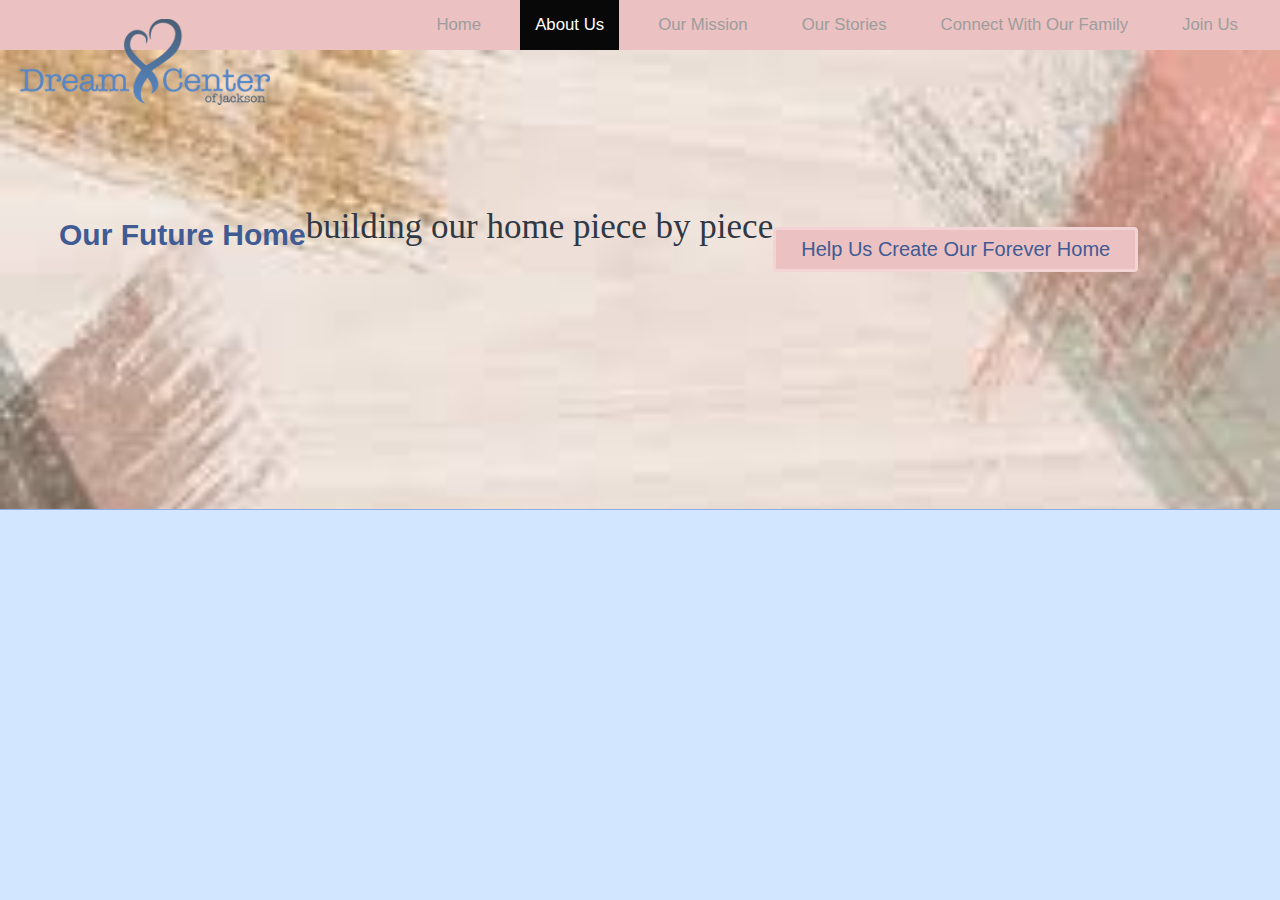
<file: about.html>
<!DOCTYPE html>
<html lang="en">

<head>
  <meta charset="utf-8">
  <meta name="viewport" content="width=device-width, initial-scale=1">
  <link rel="stylesheet" href="http://maxcdn.bootstrapcdn.com/bootstrap/3.3.7/css/bootstrap.min.css">
  <meta name="keywords" content="donate, help, apply">
  <meta name="author" content="Julie Anne, Lauren, Claire">
  <meta name="description" content="for children and women in need">
  <title>Dream Center of Jackson</title>
  <link rel="stylesheet" href="https://cdnjs.cloudflare.com/ajax/libs/font-awesome/4.7.0/css/font-awesome.min.css">
  <script src="https://ajax.googleapis.com/ajax/libs/jquery/3.2.1/jquery.min.js"></script>
  <script src="https://maxcdn.bootstrapcdn.com/bootstrap/3.3.7/js/bootstrap.min.js"></script>
  <link rel="stylesheet" href="styles.css">
</head>

<body>

  <nav class="navbar navbar-inverse">
    <div class="container-fluid">
      <div class="navbar-header">
        <button type="button" class="navbar-toggle" data-toggle="collapse" data-target="#myNavbar">
          <span class="icon-bar"></span>
          <span class="icon-bar"></span>
          <span class="icon-bar"></span>
        </button>
        <a class="navbar-brand" href="#"><img src="img/dclogo.png" class="img-responsive"></a>
      </div>
      <div class="collapse navbar-collapse" id="myNavbar">
        <ul class="nav navbar-nav navbar-right">
          <li><a href="index.html">Home</a></li>
          <li class="active"><a href="about.html">About Us</a></li>
          <li><a href="mission.html">Our Mission</a></li>
          <li><a href="testimonials.html">Our Stories</a></li>
          <li><a href="connect.html">Connect With Our Family</a></li>
          <li><a href="calendar.html">Join Us</a></li>

        </ul>
      </div>
    </div>
  </nav>



  <section class="jumbotron">
    <div class="container">
      <div class="row text-center">
        <h2>Our Future Home</h2>
        <h3>building our home piece by piece</h3>
        <a class="btn btn-primary" href="#" role="button">Help Us Create Our Forever Home</a>
      </div>
    </div>
  </section>
</body>

</html>
</file>
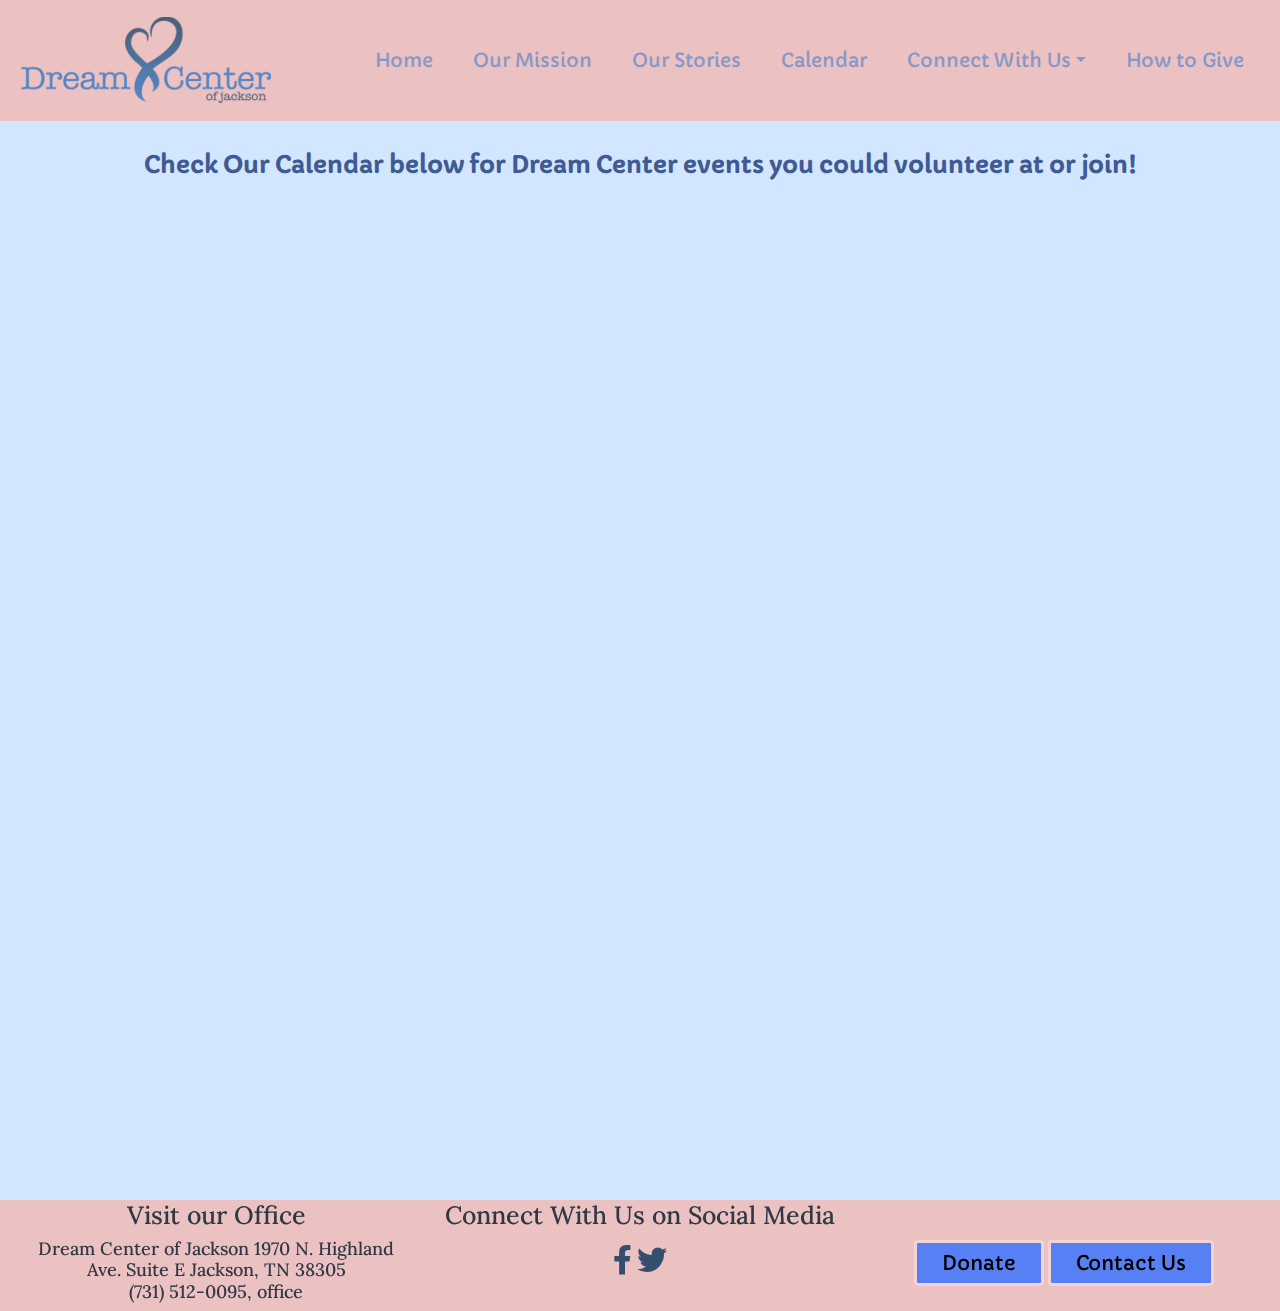
<file: calendar.html>
<!DOCTYPE html>
<html lang="en">

<head>
  <meta charset="utf-8">
  <meta name="viewport" content="width=device-width, initial-scale=1">
  <meta name="keywords" content="donate, contact us, Dream Center, Jackson, TN schedule, events, help, apply">
  <meta name="author" content="Julie Anne, Lauren, Claire">
  <meta name="description" content="for children and women in need">
  <title>Dream Center of Jackson</title>
  <link rel="stylesheet" href="https://cdnjs.cloudflare.com/ajax/libs/font-awesome/4.7.0/css/font-awesome.min.css">
  <link rel="stylesheet" href="https://stackpath.bootstrapcdn.com/bootstrap/4.3.1/css/bootstrap.min.css" integrity="sha384-ggOyR0iXCbMQv3Xipma34MD+dH/1fQ784/j6cY/iJTQUOhcWr7x9JvoRxT2MZw1T" crossorigin="anonymous">
  <link href="https://fonts.googleapis.com/css?family=Capriola|Lora|Raleway&display=swap" rel="stylesheet">
  <link rel="stylesheet" href="https://use.fontawesome.com/releases/v5.11.2/css/all.css">
  <link rel="stylesheet" href="styles.css">
</head>

<body>
  <!--Navbar-->
  <nav class="navbar navbar-expand-lg">
    <a class="navbar-brand" href="#"><img src="img/dclogo.png" class="img-responsive"></a>
    <button class="navbar-toggler" type="button" data-toggle="collapse" data-target="#navbarSupportedContent" aria-controls="navbarSupportedContent" aria-expanded="false" aria-label="Toggle navigation">
      <span class="navbar-toggler-icon"><i class="fas fa-bars"></i></span>

    </button>

    <div class="collapse navbar-collapse" id="navbarSupportedContent">
      <ul class="navbar-nav ml-auto">
        <li class="nav-item active">
          <a class="nav-link" href="index.html">Home <span class="sr-only">(current)</span></a>
        </li>
        <li class="nav-item">
          <a class="nav-link" href="mission.html">Our Mission</a>
        </li>
        <li class="nav-item">
          <a class="nav-link" href="testimonials.html">Our Stories</a>
        </li>
        <li class="nav-item">
          <a class="nav-link" href="calendar.html">Calendar</a>
        </li>
        <li class="nav-item dropdown">
          <a class="nav-link dropdown-toggle" href="#" id="navbarDropdown" role="button" data-toggle="dropdown" aria-haspopup="true" aria-expanded="false">Connect With Us</a>
          <div class="dropdown-menu" aria-labelledby="navbarDropdown">
            <a class="dropdown-item" href="get-help.html">How to Get Help</a>
            <div class="dropdown-divider"></div>
            <a class="dropdown-item" href="volunteers.html">How to Help Us</a>
            <div class="dropdown-divider"></div>
            <a class="dropdown-item" href="contact.html">How to Contact the Dream Center</a>
          </div>
        </li>
        <li class="nav-item">
          <a class="nav-link" href="donate.html">How to Give</a>
        </li>
      </ul>

    </div>
  </nav>
  <!--/Navbar-->
  <h4>Check Our Calendar below for Dream Center events you could volunteer at or join!</h4>
  <div class="responsive-cal">
    <iframe
      src="https://calendar.google.com/calendar/embed?height=600&amp;wkst=1&amp;bgcolor=%23ebc1c1&amp;ctz=America%2FChicago&amp;src=bmxvNW91ZzdpdjM0NGhjZTRiMXZqdGgzMWdAZ3JvdXAuY2FsZW5kYXIuZ29vZ2xlLmNvbQ&amp;color=%23227F63&amp;showTitle=0&amp;showNav=1&amp;showDate=1&amp;showPrint=1&amp;showTabs=1&amp;showCalendars=0&amp;showTz=1"
      style="border-width:0" width="800" height="600" frameborder="0" scrolling="no"></iframe>
  </div>

  <footer class="container-fluid text-center">
    <div class="row">
      <div class="col-sm-4">
        <h3 class="footer-head">Visit our Office</h3>
        <h5 class="footer-body">Dream Center of Jackson
          1970 N. Highland Ave. Suite E
          Jackson, TN 38305
          <br>
          (731) 512-0095, office
        </h5>
      </div>
      <div class="col-sm-4">
        <h3 class="footer-head">Connect With Us on Social Media</h3>
        <a href="https://www.facebook.com/Dream-Center-of-Jackson-268142701317/" class="media-link"><i class="fab fa-facebook-f"></i></a>
        <a href="https://twitter.com/dreamcenter2003?lang=en" class="media-link"><i class="fab fa-twitter"></i></a>
        
      </div>
      <div class="col-sm-4">
        <a href="https://www.paypal.com/donate/?token=nIUCciZLuO71VFVG5oNMgp4gFg38zJGpYYo0NtQ5dRG38uv9Bk1mONO8H0Y8YgaAPRf0kG&country.x=US&locale.x=US&Z3JncnB0=" class="btn btn-lg active" role="button" aria-pressed="true">Donate</a>
        <a href="contact.html" class="btn btn-lg active" role="button" aria-pressed="true">Contact Us</a>
      </div>
    </div>
  </footer>
  <script src="https://code.jquery.com/jquery-3.3.1.slim.min.js" integrity="sha384-q8i/X+965DzO0rT7abK41JStQIAqVgRVzpbzo5smXKp4YfRvH+8abtTE1Pi6jizo" crossorigin="anonymous"></script>
  <script src="https://cdnjs.cloudflare.com/ajax/libs/popper.js/1.14.7/umd/popper.min.js" integrity="sha384-UO2eT0CpHqdSJQ6hJty5KVphtPhzWj9WO1clHTMGa3JDZwrnQq4sF86dIHNDz0W1" crossorigin="anonymous"></script>
  <script src="https://stackpath.bootstrapcdn.com/bootstrap/4.3.1/js/bootstrap.min.js" integrity="sha384-JjSmVgyd0p3pXB1rRibZUAYoIIy6OrQ6VrjIEaFf/nJGzIxFDsf4x0xIM+B07jRM" crossorigin="anonymous"></script>

</body>

</html>
</file>
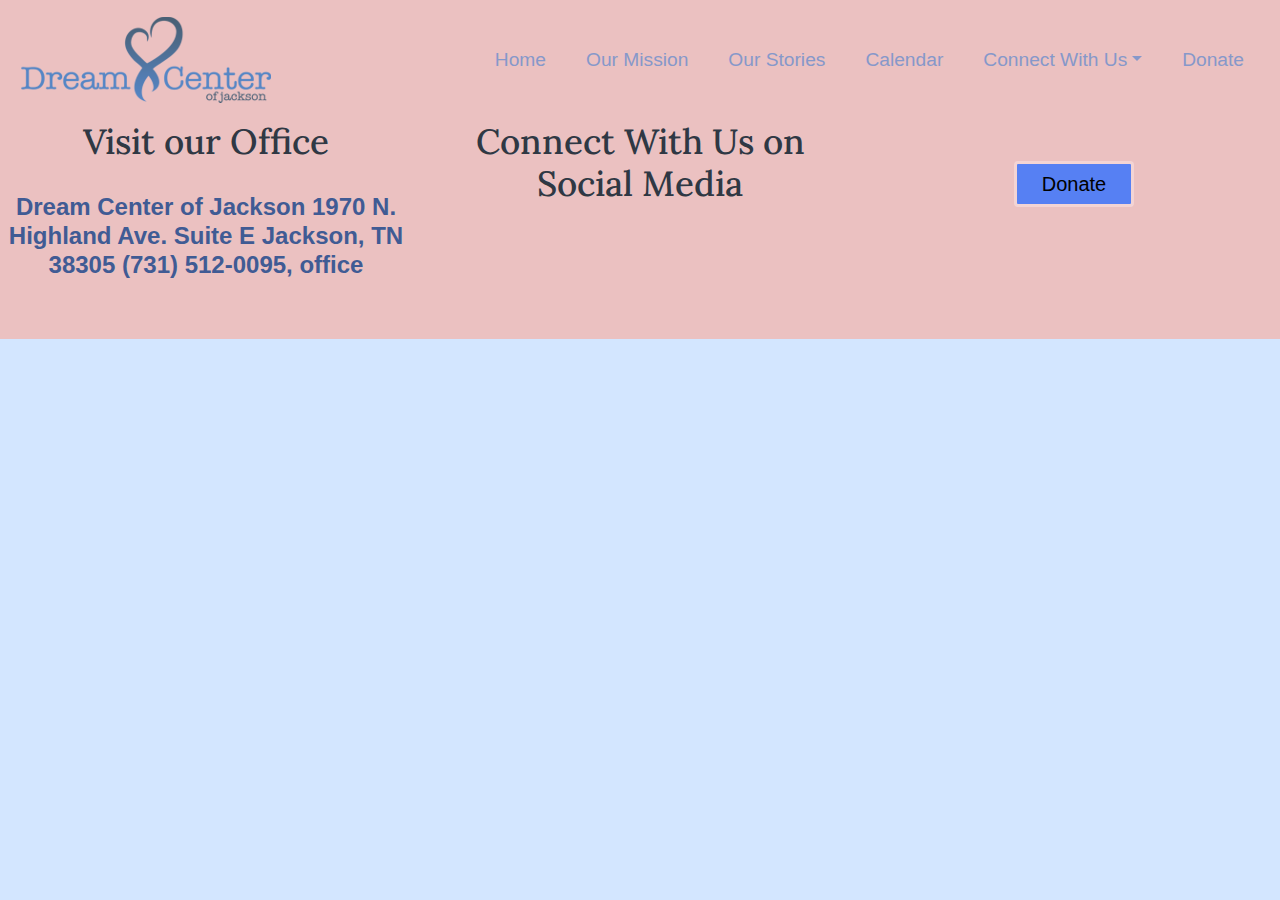
<file: connect.html>
<!DOCTYPE html>
<html lang="en">

  <head>
    <meta charset="utf-8">
    <meta name="viewport" content="width=device-width, initial-scale=1">
    <meta name="keywords" content="donate, help, apply">
    <meta name="author" content="Julie Anne, Lauren, Claire">
    <meta name="description" content="for children and women in need">
    <title>Dream Center of Jackson</title>
    <link rel="stylesheet" href="https://cdnjs.cloudflare.com/ajax/libs/font-awesome/4.7.0/css/font-awesome.min.css">
    <link rel="stylesheet" href="https://stackpath.bootstrapcdn.com/bootstrap/4.3.1/css/bootstrap.min.css" integrity="sha384-ggOyR0iXCbMQv3Xipma34MD+dH/1fQ784/j6cY/iJTQUOhcWr7x9JvoRxT2MZw1T" crossorigin="anonymous">
    <link rel="stylesheet" href="styles.css">
    <link href="https://fonts.googleapis.com/css?family=Karla|Lora:400,700&display=swap" rel="stylesheet">
    <link rel="stylesheet" href="https://use.fontawesome.com/releases/v5.11.2/css/all.css">
  
  </head>
<body>

    <nav class="navbar navbar-expand-lg">
        <a class="navbar-brand" href="#"><img src="img/dclogo.png" class="img-responsive"></a>
        <button class="navbar-toggler" type="button" data-toggle="collapse" data-target="#navbarSupportedContent" aria-controls="navbarSupportedContent" aria-expanded="false" aria-label="Toggle navigation">
          <span class="navbar-toggler-icon"></span>
    
        </button>
    
        <div class="collapse navbar-collapse" id="navbarSupportedContent">
          <ul class="navbar-nav ml-auto">
            <li class="nav-item active">
              <a class="nav-link" href="index.html">Home <span class="sr-only">(current)</span></a>
            </li>
            <li class="nav-item">
              <a class="nav-link" href="mission.html">Our Mission</a>
            </li>
            <li class="nav-item">
              <a class="nav-link" href="testimonials.html">Our Stories</a>
            </li>
            <li class="nav-item">
              <a class="nav-link" href="calendar.html">Calendar</a>
            </li>
            <li class="nav-item dropdown">
              <a class="nav-link dropdown-toggle" href="#" id="navbarDropdown" role="button" data-toggle="dropdown" aria-haspopup="true" aria-expanded="false">Connect With Us</a>
              <div class="dropdown-menu" aria-labelledby="navbarDropdown">
                <a class="dropdown-item" href="get-help.html">How to Get Help</a>
                <div class="dropdown-divider"></div>
                <a class="dropdown-item" href="volunteers.html">How to Help Us</a>
              </div>
            </li>
            <li class="nav-item">
              <a class="nav-link" href="donate.html">Donate</a>
            </li>
          </ul>
    
        </div>
      </nav>
  <footer class="container-fliud text-center">
      <div class="row">
        <div class="col-sm-4">
          <h3>Visit our Office</h3>
          <h4>Dream Center of Jackson
              1970 N. Highland Ave. Suite E
              Jackson, TN 38305
              (731) 512-0095, office
          </h4>
        </div>
        <div class="col-sm-4" >
          <h3>Connect With Us on Social Media</h3>
          <a href="https://www.facebook.com/Dream-Center-of-Jackson-268142701317/" class="fa fa-facebook"></a>
          <a href="https://twitter.com/dreamcenter2003?lang=en" class="fa fa-twitter"></a>
          <a href="https://www.dreamcenterjackson.com/notices-disclaimer/?share=linkedin" class="fa fa-linkedin"></a>
          <a href="https://www.youtube.com/watch?v=D1vpc5LSVHE&list=PLbfeFFqJoLDGUpsS3KSIRb51E8TdMAnl0" class="fa fa-youtube"></a>
        </div>
        <div class="col-sm-4">
          <a href="https://www.paypal.com/cgi-bin/webscr" class="btn btn-lg active" role="button" aria-pressed="true">Donate</a>
        </div>
      </div>
    </footer>
  <script src="https://code.jquery.com/jquery-3.3.1.slim.min.js" integrity="sha384-q8i/X+965DzO0rT7abK41JStQIAqVgRVzpbzo5smXKp4YfRvH+8abtTE1Pi6jizo" crossorigin="anonymous"></script>
  <script src="https://cdnjs.cloudflare.com/ajax/libs/popper.js/1.14.7/umd/popper.min.js" integrity="sha384-UO2eT0CpHqdSJQ6hJty5KVphtPhzWj9WO1clHTMGa3JDZwrnQq4sF86dIHNDz0W1" crossorigin="anonymous"></script>
  <script src="https://stackpath.bootstrapcdn.com/bootstrap/4.3.1/js/bootstrap.min.js" integrity="sha384-JjSmVgyd0p3pXB1rRibZUAYoIIy6OrQ6VrjIEaFf/nJGzIxFDsf4x0xIM+B07jRM" crossorigin="anonymous"></script>
</body>
</html>
</file>
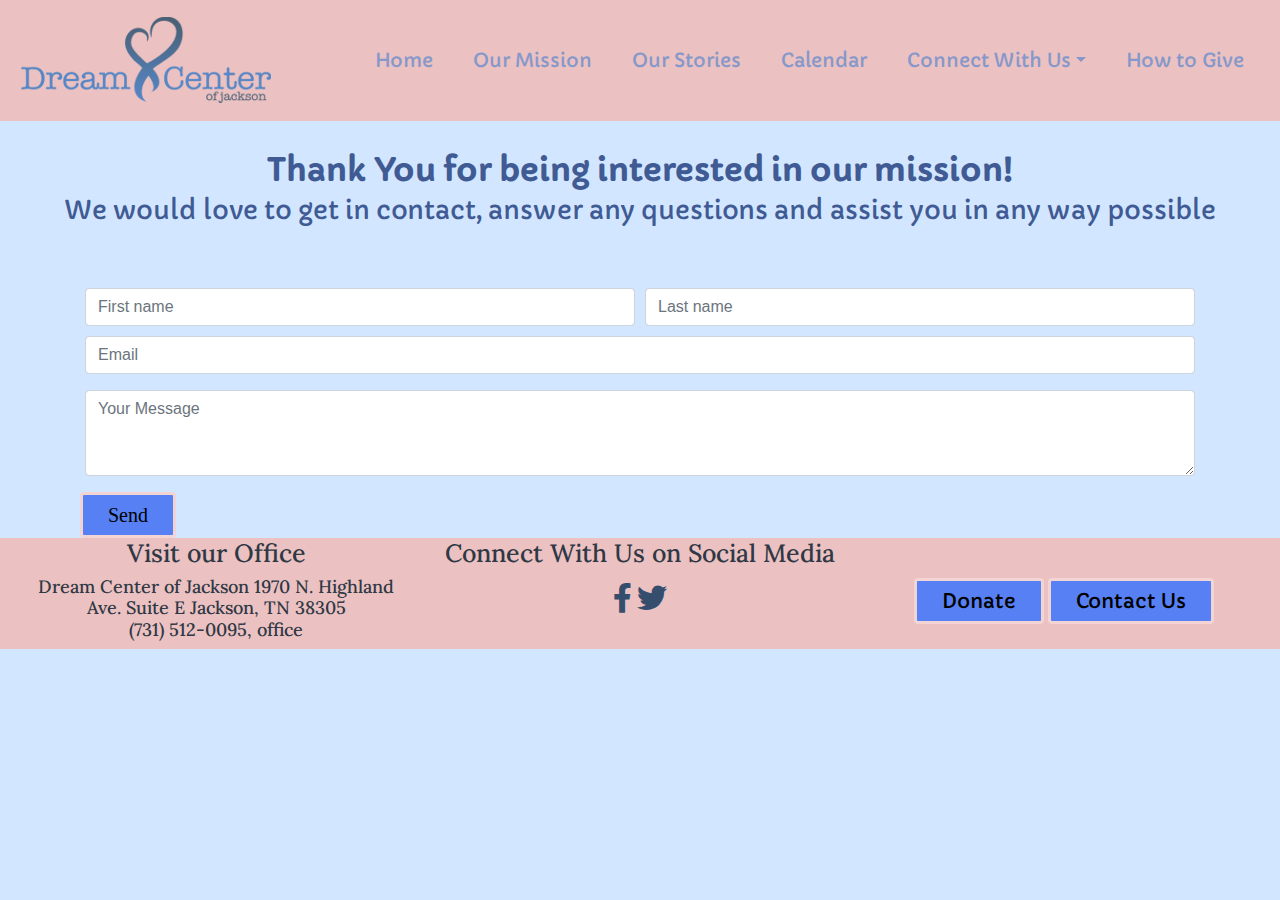
<file: contact.html>
<!DOCTYPE html>
<html lang="en">

<head>
  <meta charset="utf-8">
  <meta name="viewport" content="width=device-width, initial-scale=1">
  <meta name="keywords" content="donate,contact, Dream Center, Jackson, TN, email, questions, help, apply">
  <meta name="author" content="Julie Anne, Lauren, Claire">
  <meta name="description" content="for children and women in need">
  <title>Dream Center of Jackson</title>
  <link rel="stylesheet" href="https://cdnjs.cloudflare.com/ajax/libs/font-awesome/4.7.0/css/font-awesome.min.css">
  <link rel="stylesheet" href="https://stackpath.bootstrapcdn.com/bootstrap/4.3.1/css/bootstrap.min.css" integrity="sha384-ggOyR0iXCbMQv3Xipma34MD+dH/1fQ784/j6cY/iJTQUOhcWr7x9JvoRxT2MZw1T" crossorigin="anonymous">
  <link href="https://fonts.googleapis.com/css?family=Capriola|Lora|Raleway&display=swap" rel="stylesheet">
  <link rel="stylesheet" href="https://use.fontawesome.com/releases/v5.11.2/css/all.css">
  <link rel="stylesheet" href="styles.css">
</head>

<body>
  <!--Navbar-->
  <nav class="navbar navbar-expand-lg">
    <a class="navbar-brand" href="#"><img src="img/dclogo.png" class="img-responsive"></a>
    <button class="navbar-toggler" type="button" data-toggle="collapse" data-target="#navbarSupportedContent" aria-controls="navbarSupportedContent" aria-expanded="false" aria-label="Toggle navigation">
      <span class="navbar-toggler-icon"><i class="fas fa-bars"></i></span>

    </button>

    <div class="collapse navbar-collapse" id="navbarSupportedContent">
      <ul class="navbar-nav ml-auto">
        <li class="nav-item active">
          <a class="nav-link" href="index.html">Home <span class="sr-only">(current)</span></a>
        </li>
        <li class="nav-item">
          <a class="nav-link" href="mission.html">Our Mission</a>
        </li>
        <li class="nav-item">
          <a class="nav-link" href="testimonials.html">Our Stories</a>
        </li>
        <li class="nav-item">
          <a class="nav-link" href="calendar.html">Calendar</a>
        </li>
        <li class="nav-item dropdown">
          <a class="nav-link dropdown-toggle" href="#" id="navbarDropdown" role="button" data-toggle="dropdown" aria-haspopup="true" aria-expanded="false">Connect With Us</a>
          <div class="dropdown-menu" aria-labelledby="navbarDropdown">
            <a class="dropdown-item" href="get-help.html">How to Get Help</a>
            <div class="dropdown-divider"></div>
            <a class="dropdown-item" href="volunteers.html">How to Help Us</a>
            <div class="dropdown-divider"></div>
            <a class="dropdown-item" href="contact.html">How to Contact the Dream Center</a>
          </div>
        </li>
        <li class="nav-item">
          <a class="nav-link" href="donate.html">How to Give</a>
        </li>
      </ul>

    </div>
  </nav>
  <!--/Navbar-->
  <h2>Thank You for being interested in our mission!
    <br>
    <small>We would love to get in contact, answer any questions and assist you in any way possible</small>
  </h2>
<!--form-->
  <div class="container">
    <form action="MAILTO:julie.santos@students.jmcss.org" method="post" enctype="text/plain">
    <div class="form-row">
      <div class="col">
        <input type="text" class="form-control" placeholder="First name">
      </div>
      <div class="col">
        <input type="text" class="form-control" placeholder="Last name">
      </div>
      <br>
      <br>

      <div class="form-group col-md-12">
        <input type="email" class="form-control" id="Email" placeholder="Email">
      </div>
      <br>
      <br>
      <div class="form-group col-md-12">
        <textarea class="form-control" id="your-message" placeholder="Your Message" rows="3"></textarea>
      </div>
      <div class="form-submit">
        <a href="mailto:julie.santos@students.jmcss.org"></a><button type="submit" class="btn" id="contact">Send</button>
      </div>

    </div>
    </form>
  </div>

  <footer class="container-fluid text-center">
    <div class="row">
      <div class="col-sm-4">
        <h3 class="footer-head">Visit our Office</h3>
        <h5 class="footer-body">Dream Center of Jackson
          1970 N. Highland Ave. Suite E
          Jackson, TN 38305
          <br>
          (731) 512-0095, office
        </h5>
      </div>
      <div class="col-sm-4">
        <h3 class="footer-head">Connect With Us on Social Media</h3>
        <a href="https://www.facebook.com/Dream-Center-of-Jackson-268142701317/" class="media-link"><i class="fab fa-facebook-f"></i></a>
        <a href="https://twitter.com/dreamcenter2003?lang=en" class="media-link"><i class="fab fa-twitter"></i></a>
        
      </div>
      <div class="col-sm-4">
        <a href="https://www.paypal.com/donate/?token=nIUCciZLuO71VFVG5oNMgp4gFg38zJGpYYo0NtQ5dRG38uv9Bk1mONO8H0Y8YgaAPRf0kG&country.x=US&locale.x=US&Z3JncnB0=" class="btn btn-lg active" role="button" aria-pressed="true">Donate</a>
        <a href="contact.html" class="btn btn-lg active" role="button" aria-pressed="true">Contact Us</a>
      </div>
    </div>
  </footer>
  <script src="https://code.jquery.com/jquery-3.3.1.slim.min.js" integrity="sha384-q8i/X+965DzO0rT7abK41JStQIAqVgRVzpbzo5smXKp4YfRvH+8abtTE1Pi6jizo" crossorigin="anonymous"></script>
  <script src="https://cdnjs.cloudflare.com/ajax/libs/popper.js/1.14.7/umd/popper.min.js" integrity="sha384-UO2eT0CpHqdSJQ6hJty5KVphtPhzWj9WO1clHTMGa3JDZwrnQq4sF86dIHNDz0W1" crossorigin="anonymous"></script>
  <script src="https://stackpath.bootstrapcdn.com/bootstrap/4.3.1/js/bootstrap.min.js" integrity="sha384-JjSmVgyd0p3pXB1rRibZUAYoIIy6OrQ6VrjIEaFf/nJGzIxFDsf4x0xIM+B07jRM" crossorigin="anonymous"></script>

</body>

</html>
</file>
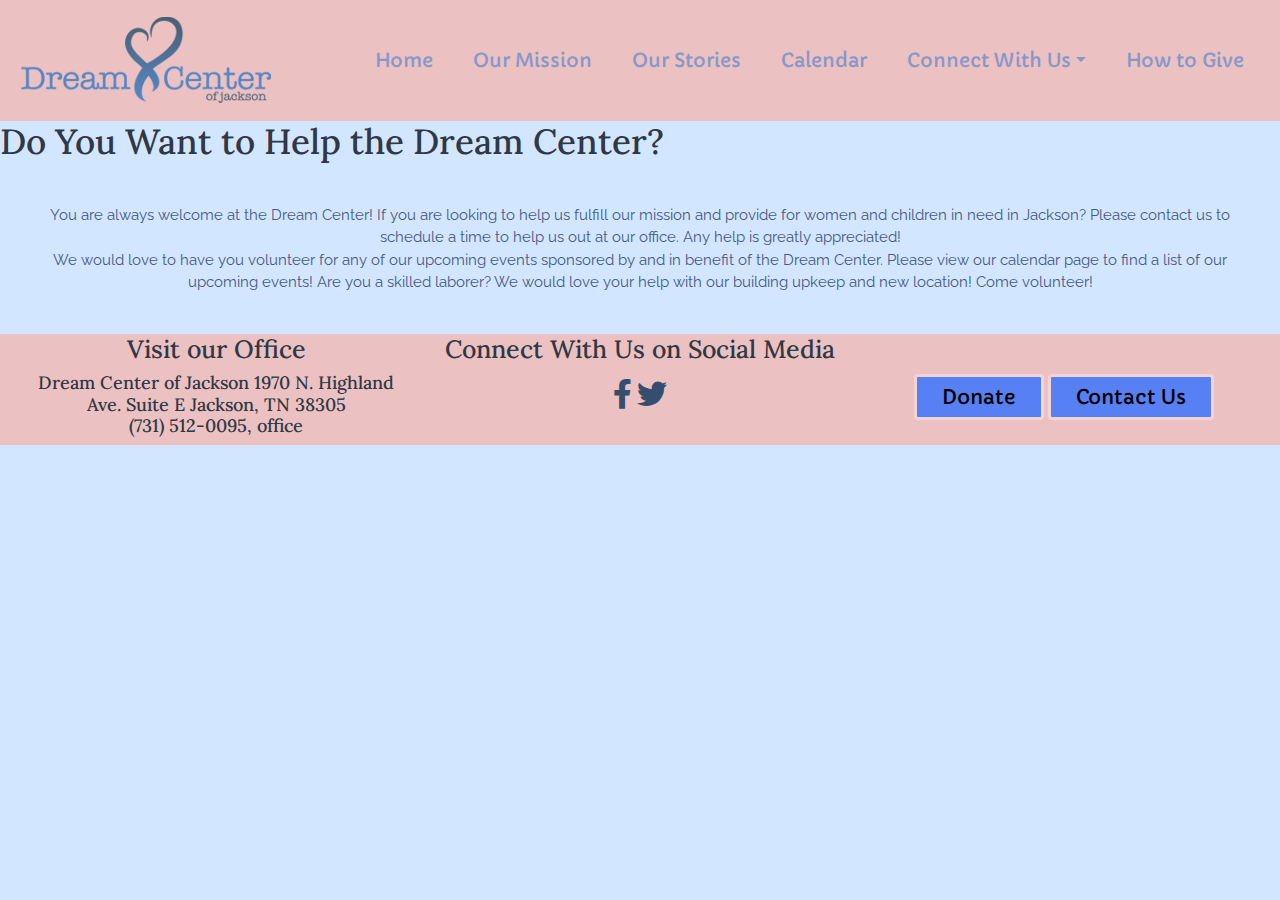
<file: volunteers.html>
<!DOCTYPE html>
<html lang="en">

<head>
  <meta charset="utf-8">
  <meta name="viewport" content="width=device-width, initial-scale=1">
  <meta name="keywords" content="donate, volunteer, Dream Center, Jackson, TN give, help, questions, help, apply">
  <meta name="author" content="Julie Anne, Lauren, Claire">
  <meta name="description" content="for children and women in need">
  <title>Dream Center of Jackson</title>
  <link rel="stylesheet" href="https://cdnjs.cloudflare.com/ajax/libs/font-awesome/4.7.0/css/font-awesome.min.css">
  <link rel="stylesheet" href="https://stackpath.bootstrapcdn.com/bootstrap/4.3.1/css/bootstrap.min.css" integrity="sha384-ggOyR0iXCbMQv3Xipma34MD+dH/1fQ784/j6cY/iJTQUOhcWr7x9JvoRxT2MZw1T" crossorigin="anonymous">
  <link href="https://fonts.googleapis.com/css?family=Capriola|Lora|Raleway&display=swap" rel="stylesheet">
  <link rel="stylesheet" href="https://use.fontawesome.com/releases/v5.11.2/css/all.css">
  <link rel="stylesheet" href="styles.css">
</head>

<body>

  <nav class="navbar navbar-expand-lg">
    <a class="navbar-brand" href="#"><img src="img/dclogo.png" class="img-responsive"></a>
    <button class="navbar-toggler" type="button" data-toggle="collapse" data-target="#navbarSupportedContent" aria-controls="navbarSupportedContent" aria-expanded="false" aria-label="Toggle navigation">
      <span class="navbar-toggler-icon"><i class="fas fa-bars"></i></span>

    </button>

    <div class="collapse navbar-collapse" id="navbarSupportedContent">
      <ul class="navbar-nav ml-auto">
        <li class="nav-item active">
          <a class="nav-link" href="index.html">Home <span class="sr-only">(current)</span></a>
        </li>
        <li class="nav-item">
          <a class="nav-link" href="mission.html">Our Mission</a>
        </li>
        <li class="nav-item">
          <a class="nav-link" href="testimonials.html">Our Stories</a>
        </li>
        <li class="nav-item">
          <a class="nav-link" href="calendar.html">Calendar</a>
        </li>
        <li class="nav-item dropdown">
          <a class="nav-link dropdown-toggle" href="#" id="navbarDropdown" role="button" data-toggle="dropdown" aria-haspopup="true" aria-expanded="false">Connect With Us</a>
          <div class="dropdown-menu" aria-labelledby="navbarDropdown">
            <a class="dropdown-item" href="get-help.html">How to Get Help</a>
            <div class="dropdown-divider"></div>
            <a class="dropdown-item" href="volunteers.html">How to Help Us</a>
            <div class="dropdown-divider"></div>
            <a class="dropdown-item" href="contact.html">How to Contact the Dream Center</a>
          </div>
        </li>
        <li class="nav-item">
          <a class="nav-link" href="donate.html">How to Give</a>
        </li>
      </ul>

    </div>
  </nav>
  <h3>Do You Want to Help the Dream Center?</h3>
  <p class="get-help">You are always welcome at the Dream Center! If you are looking to help us fulfill our mission and provide for women and children in need in Jackson? Please contact us to schedule a time to help us out at our office. Any help is
    greatly
    appreciated!
    <br>
    We would love to have you volunteer for any of our upcoming events sponsored by and in benefit of the Dream Center. Please view our calendar page to find a list of our upcoming events!</h1>
    Are you a skilled laborer? We would love your help with our building upkeep and new location!
    Come volunteer!</p>

  <footer class="container-fluid text-center">
    <div class="row">
      <div class="col-sm-4">
        <h3 class="footer-head">Visit our Office</h3>
        <h5 class="footer-body">Dream Center of Jackson
          1970 N. Highland Ave. Suite E
          Jackson, TN 38305
          <br>
          (731) 512-0095, office
        </h5>
      </div>
      <div class="col-sm-4">
        <h3 class="footer-head">Connect With Us on Social Media</h3>
        <a href="https://www.facebook.com/Dream-Center-of-Jackson-268142701317/" class="media-link"><i class="fab fa-facebook-f"></i></a>
        <a href="https://twitter.com/dreamcenter2003?lang=en" class="media-link"><i class="fab fa-twitter"></i></a>
        
      </div>
      <div class="col-sm-4">
        <a href="https://www.paypal.com/donate/?token=nIUCciZLuO71VFVG5oNMgp4gFg38zJGpYYo0NtQ5dRG38uv9Bk1mONO8H0Y8YgaAPRf0kG&country.x=US&locale.x=US&Z3JncnB0=" class="btn btn-lg active" role="button" aria-pressed="true">Donate</a>
        <a href="contact.html" class="btn btn-lg active" role="button" aria-pressed="true">Contact Us</a>
      </div>
    </div>
  </footer>
  <script src="https://code.jquery.com/jquery-3.3.1.slim.min.js" integrity="sha384-q8i/X+965DzO0rT7abK41JStQIAqVgRVzpbzo5smXKp4YfRvH+8abtTE1Pi6jizo" crossorigin="anonymous"></script>
  <script src="https://cdnjs.cloudflare.com/ajax/libs/popper.js/1.14.7/umd/popper.min.js" integrity="sha384-UO2eT0CpHqdSJQ6hJty5KVphtPhzWj9WO1clHTMGa3JDZwrnQq4sF86dIHNDz0W1" crossorigin="anonymous"></script>
  <script src="https://stackpath.bootstrapcdn.com/bootstrap/4.3.1/js/bootstrap.min.js" integrity="sha384-JjSmVgyd0p3pXB1rRibZUAYoIIy6OrQ6VrjIEaFf/nJGzIxFDsf4x0xIM+B07jRM" crossorigin="anonymous"></script>

</body>

</html>
</file>
<file: styles.css>
/* all */
body {
  background-color: #d3e6ff;
}

h1 {
  color: rgb(63, 85, 148);
  font-family: 'Lora', serif;
}

h2, h4 {
  color: rgb(64, 91, 148);
  text-align: center;
  font-family: 'Capriola', sans-serif;
  font-weight: bold;
  position: relative;
  margin: 30px 0 60px;
}

h3 {
  font-family: 'Lora', serif;
  color: rgb(47, 56, 68);
  font-size: 35px;
}

h5 {
  font-family: 'Lora', serif;
  color: rgb(47, 56, 68);
  font-size: 25px;
}

h6 {
  font-family: 'Raleway', sans-serif;
  font-weight: bold;
}

p {
  display: block;
  font-family: 'Raleway', sans-serif;
  font-size: 15px;
  margin-block-start: 1em;
  margin-block-end: 1em;
  margin-inline-start: 0px;
  margin-inline-end: 0px;
}

i {
  size: 2x;
}

a {
  font-family: 'Capriola', sans-serif;
  color: #364e6d;
}

.btn {
  font-size: 20px;
  color: rgb(64, 91, 148);
  padding: 5px 25px;
  background-color: rgb(235, 193, 193);
  border: 3px solid rgb(243, 212, 212);
  border-radius: 4px;
}

.btn:hover {
  color: rgb(20, 22, 26);
  background-color: rgb(231, 74, 134);
}

.center {
  text-align: center;
}
/*  nav */
.navbar {
  background-color: rgb(235, 193, 193);
  margin-bottom: 0;
  border-radius: 0;
  font-size: 1.2em;
  border: 0;
}

nav li {
  float: right;
  margin: auto 12px;
}

.nav-link {
  color: rgb(134, 152, 202);
  font-family: 'Capriola', sans-serif;
}

.navbar-toggler {
  border: 1.5px solid #ffe6e6;
}

.custom-toggler {
  border-color: rgb(207, 222, 235);
}

.fa-bars {
  color: #fff;
  font-size: 28px;
}

a:hover {
  color: rgb(231, 74, 134);
}

/*jumbotron*/
.jumbotron {
  background-image: url(img/background.jfif);
  height: 460px;
  background-repeat: no-repeat;
  background-size: cover;
  border-bottom: 1.5px solid #8eace4
}

.jumbotron .container {
  position: relative;
  top: 90px;
}

.jumbotron .btn {
  align-self: center;
}

/* homepage */
.carousel {
  margin: auto;
  position: relative;
  height: 100%;
  width: 100%;
}

.carousel-control {
  color: rgb(110, 168, 204);
}

.caption-carousel {
  color: rgb(255, 255, 255);
  padding: 10px;
  background-color: rgba(0, 0, 0, 0.35);
  border-radius: 25px;
}

.snapshot {
  color: rgb(231, 74, 134);
  background-color: #364e6d;
  padding: 1.5%;
}

.hp-icon {
  color: whitesmoke;
  font-size: 50px;
  display: inline-block;
}

.center-icon {
  text-align: center;
}

.icon-txt {
  color: whitesmoke;
  font-size: 25px;
  font-family: 'Raleway', sans-serif;
  display: inline;
  text-align: center;
}

.icon-container {
  background-color: rgb(86, 128, 243);
}

/* index how we do it */
.row {
  display: flex;
  flex-wrap: wrap;
  padding: 0 4px;
}

.how {
  padding-top: 20px;
  font-size: 2.6em;
}

.hwdi {
  position: relative;
  width: 100%;
  max-width: 400px;
  padding-bottom: 20px;
}

.hwdi img {
  width: 100%;
  height: auto;
}

.hwdi .btn {
  position: absolute;
  top: 50%;
  left: 50%;
  transform: translate(-50%, -50%);
  -ms-transform: translate(-50%, -50%);
  font-size: 16px;
  padding: auto;
  border: none;
  cursor: pointer;
  border-radius: 5px;
  text-align: center;
}

/* missions */
p .staff {
  padding: 2em;
}

.card {
  border-spacing: 10px;
}

.staff-container {
  flex-direction: row;
  flex-wrap: wrap;
  justify-content: space-around;
}

.email-txt {
  font-family: 'Capriola', sans-serif;
  color: #364e6d;
  font-size: 12px;
  font-weight: bold;
}
/* testimonials*/
.img-box {
  display: block;
  position: relative;
  width: 200px;
  height: 200px;
  margin: auto;
  overflow: hidden;
  border-radius: 50%;
}

.img-box img {
  width: 100%;
  height: 100%;
  display: block;
  border-radius: 50%;
}

.vid {
  padding: 9px;
  color: #ce5b9e;
}

.responsive-video iframe {
  position: absolute;
  top: 0;
  left: 0;
  width: 100%;
  height: 100%;
}

/* calendar */
#currentDate1 {
  font-family: 'Capriola', sans-serif;
  font-weight: bold;
  font-size: 25px;
}

/* get help */
.get {
  text-align: center;
  color: #1f0353;
  padding: 2% 10%;
  font-size: 1.8em;
}

.get-help {
  padding: 2%;
  text-align: center;
  color: #445a86;
}

.gethelp {
  color: #364e6d;
}

.help {
  font-size: 1.5em;
  text-align: center;
  color: rgb(51, 53, 160);
}

/* calendar */
.responsive-cal {
  position: relative;
  padding-bottom: 75%;
  height: 0;
  overflow: hidden;
}

.responsive-cal iframe {
  position: absolute;
  top: 0;
  left: 0;
  width: 100%;
  height: 100%;
}

/* donate */
.donate {
  font-size: 56px;
  color: rgb(231, 74, 134);
  font-family: 'Merriweather', serif;
}

button {
  border: none;
  background-color: none;
  padding: none;
  background: none;
}

.wishlist {
  background-color: rgb(235, 193, 193);
  text-decoration: none;
  border: none;
  padding: 10px 20px;
  text-align: center;
  display: block;
  color: rgb(114, 143, 179);
  font-family: 'Karla', sans-serif;
}

.donate1 {
  color: #3e385a;
  background-color: rgb(235, 193, 193);
  font-size: 1.8em;
  text-align: center;
}

.donate2 {
  text-align: center;
  color: #4b0d32;
}

/* Contact */
.textarea {
  height: auto;
}

#contact {
  background-color: rgb(86, 128, 243);
  color: black;
  font-family: Georgia, serif;
}

.form-submit {
  text-align: center;
}

/* footer */
footer {
  background-color: rgb(235, 193, 193);
}

footer .btn {
  background-color: rgb(86, 128, 243);
  color: black;
  margin-top: 40px;
}

.footer-head {
  font-size: 25px;
}

.footer-body {
  font-size: 18px;
}

.media-link {
  font-size: 30px;
}

/* media */
@media (max-width: 900px) {
  .fa {
    font-size: 20px;
    padding: 10px;
  }

  .column {
    flex: 50%;
    max-width: 50%;
  }
}

@media (max-width: 600px) {
  .carousel-caption {
    display: none;
  }

  #icon {
    max-width: 150px;
  }

  h2 {
    font-size: 1.7em;
  }

  h3 h4 h5 {
    font-size: 1.3em;
  }

  p {
    font-size: 1.1em;
  }

  .column {
    flex: 100%;
    max-width: 100%;
  }

  .contact-wrap {
    width: 60%;
    margin: auto;
  }

  .row-to-column {
    flex-direction: column;
  }
}
</file>
